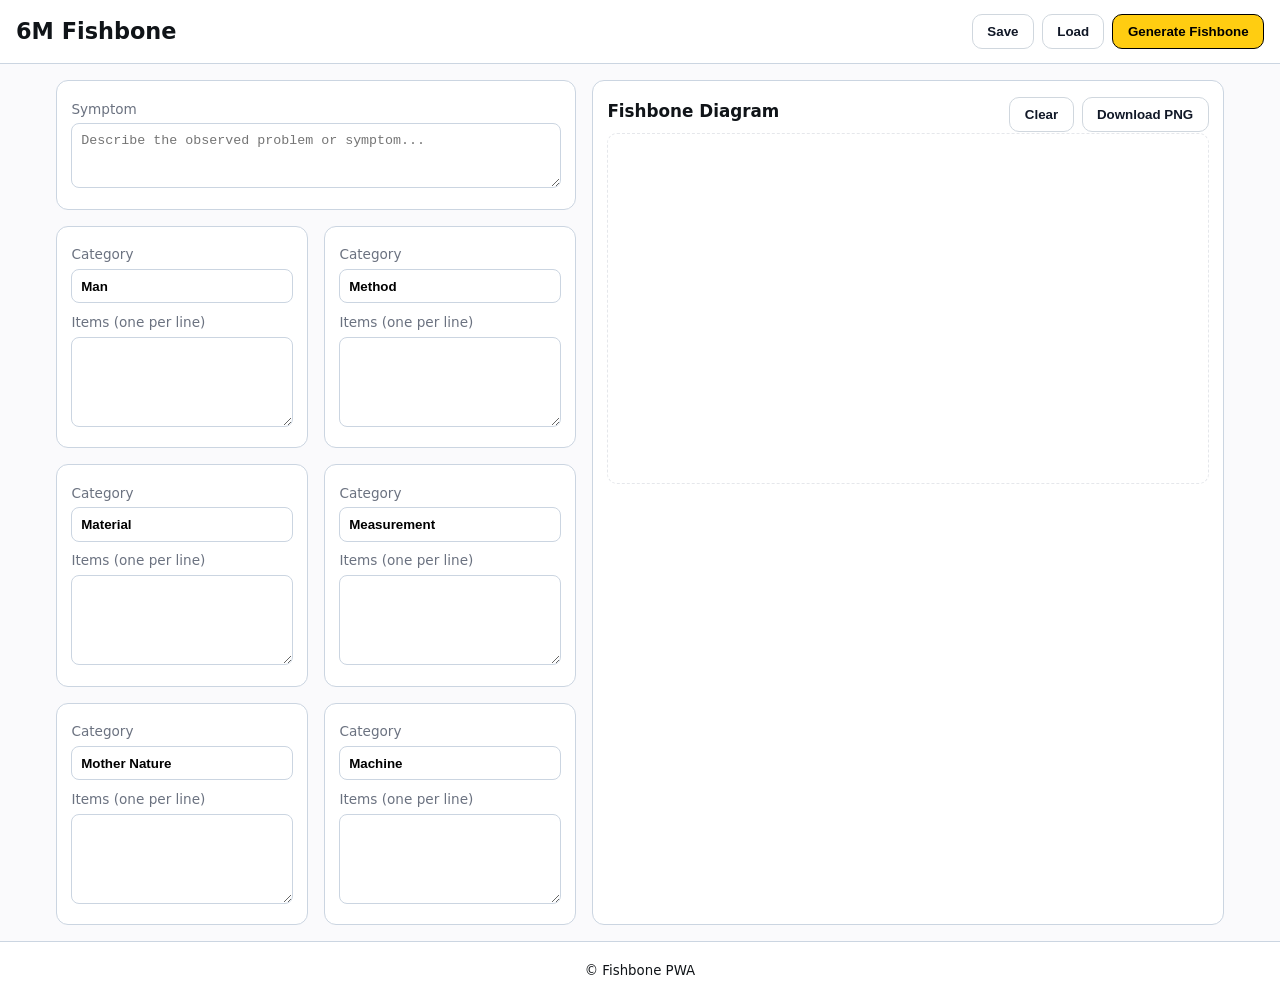
<file: index.html>
<!DOCTYPE html>
<html lang="en">
<head>
  <meta charset="UTF-8" />
  <meta name="viewport" content="width=device-width, initial-scale=1" />
  <meta name="theme-color" content="#0f172a" />

  <title>6M Fishbone Diagram</title>

  <!-- PWA -->
  <link rel="manifest" href="manifest.webmanifest" />

  <!-- Styles -->
  <link rel="stylesheet" href="styles.css" />
</head>
<body>
  <!-- =========================
       Header
       ========================= -->
  <header class="app-header">
    <h1>6M Fishbone</h1>

    <div class="header-actions">
      <button id="installBtn" class="btn secondary" hidden>Install</button>
      <button id="saveBtn" class="btn">Save</button>
      <button id="loadBtn" class="btn">Load</button>
      <button id="generateBtn" class="btn cat">Generate Fishbone</button>
    </div>
  </header>

  <!-- =========================
       Main Layout
       ========================= -->
  <main class="layout">

    <!-- =========================
         Inputs / Controls
         ========================= -->
    <section class="inputs">
      <div class="grid">

        <!-- Symptom -->
        <div class="card wide">
          <label class="lbl">Symptom</label>
          <textarea
            id="symptom"
            placeholder="Describe the observed problem or symptom..."
            rows="3"
          ></textarea>
        </div>

        <!-- Man -->
        <div class="card">
          <label class="lbl">Category</label>
          <input id="cat1" class="title" value="Man" />
          <label class="lbl">Items (one per line)</label>
          <textarea id="items1"></textarea>
        </div>

        <!-- Method -->
        <div class="card">
          <label class="lbl">Category</label>
          <input id="cat2" class="title" value="Method" />
          <label class="lbl">Items (one per line)</label>
          <textarea id="items2"></textarea>
        </div>

        <!-- Material -->
        <div class="card">
          <label class="lbl">Category</label>
          <input id="cat3" class="title" value="Material" />
          <label class="lbl">Items (one per line)</label>
          <textarea id="items3"></textarea>
        </div>

        <!-- Measurement -->
        <div class="card">
          <label class="lbl">Category</label>
          <input id="cat4" class="title" value="Measurement" />
          <label class="lbl">Items (one per line)</label>
          <textarea id="items4"></textarea>
        </div>

        <!-- Mother Nature -->
        <div class="card">
          <label class="lbl">Category</label>
          <input id="cat5" class="title" value="Mother Nature" />
          <label class="lbl">Items (one per line)</label>
          <textarea id="items5"></textarea>
        </div>

        <!-- Machine -->
        <div class="card">
          <label class="lbl">Category</label>
          <input id="cat6" class="title" value="Machine" />
          <label class="lbl">Items (one per line)</label>
          <textarea id="items6"></textarea>
        </div>

      </div>
    </section>

    <!-- =========================
         Diagram
         ========================= -->
    <section class="diagram">
      <div class="diagram-header">
        <h2>Fishbone Diagram</h2>
        <div class="diagram-actions">
          <button id="clearBtn" class="btn">Clear</button>
          <button id="downloadBtn" class="btn">Download PNG</button>
        </div>
      </div>

      <svg
        id="fishbone"
        viewBox="0 0 1200 700"
        preserveAspectRatio="xMidYMid meet"
        role="img"
        aria-label="6M Fishbone Diagram"
      ></svg>
    </section>
  </main>

  <!-- =========================
       Footer
       ========================= -->
  <footer class="app-footer">
    <small>© <span id="year"></span> Fishbone PWA</small>
  </footer>

  <!-- =========================
       Scripts
       ========================= -->
  <script src="app.js"></script>
</body>
</html>
</file>
<file: styles.css>
:root{ --cat:#FFCD11; --bg:#fafafc; --card:#fff; --text:#101418; --muted:#6b7280; --line:#cbd5e1; --accent:#0b6efd; }
*{box-sizing:border-box}
html,body{height:100%}
body{margin:0;font:16px/1.45 system-ui,-apple-system,Segoe UI,Roboto,Arial,sans-serif;color:var(--text);background:var(--bg)}
.app-header{display:flex;align-items:center;justify-content:space-between;gap:1rem;padding:.9rem 1rem;background:#fff;border-bottom:1px solid var(--line);position:sticky;top:0;z-index:3}
.app-header h1{margin:0;font-size:1.4rem}
.header-actions{display:flex;gap:.5rem}
.btn{appearance:none;border:1px solid #d0d7de;background:#fff;color:#111827;padding:.55rem .9rem;border-radius:10px;font-weight:600;cursor:pointer}
.btn:hover{filter:brightness(.98)}
.btn.cat{background:var(--cat);border-color:#000;color:#000}
.btn.secondary{background:#111827;color:#fff;border-color:#111827}
.layout{display:grid;grid-template-columns:1fr;gap:1rem;max-width:1200px;margin:1rem auto;padding:0 1rem}
.inputs .grid{display:grid;grid-template-columns:1fr;gap:1rem}
.card{background:var(--card);border:1px solid var(--line);border-radius:12px;padding:.9rem}
.lbl{display:block;color:var(--muted);font-size:.85rem;margin:.25rem 0}
.title{width:100%;padding:.55rem;border-radius:8px;border:1px solid var(--line);font-weight:600;margin-bottom:.35rem}
textarea{width:100%;min-height:90px;resize:vertical;border-radius:8px;border:1px solid var(--line);padding:.55rem;font-family:ui-monospace,Consolas,Menlo,monospace}
.card.wide textarea{min-height:64px}
.diagram{background:#fff;border:1px solid var(--line);border-radius:12px;padding:.9rem}
.diagram-header{display:flex;align-items:center;justify-content:space-between;gap:1rem}
.diagram h2{margin:.2rem 0 .6rem 0;font-size:1.05rem}
.diagram-actions{display:flex;gap:.5rem}
svg{width:100%;height:auto;background:#fff;border:1px dashed #e5e7eb;border-radius:10px}
.help{margin-top:.5rem;color:var(--muted)}
.app-footer{text-align:center;padding:1rem;border-top:1px solid var(--line);background:#fff}
@media (min-width: 980px){ .layout{grid-template-columns:520px 1fr} .inputs .grid{grid-template-columns:1fr 1fr} .card.wide{grid-column:1 / -1} }
</file>
